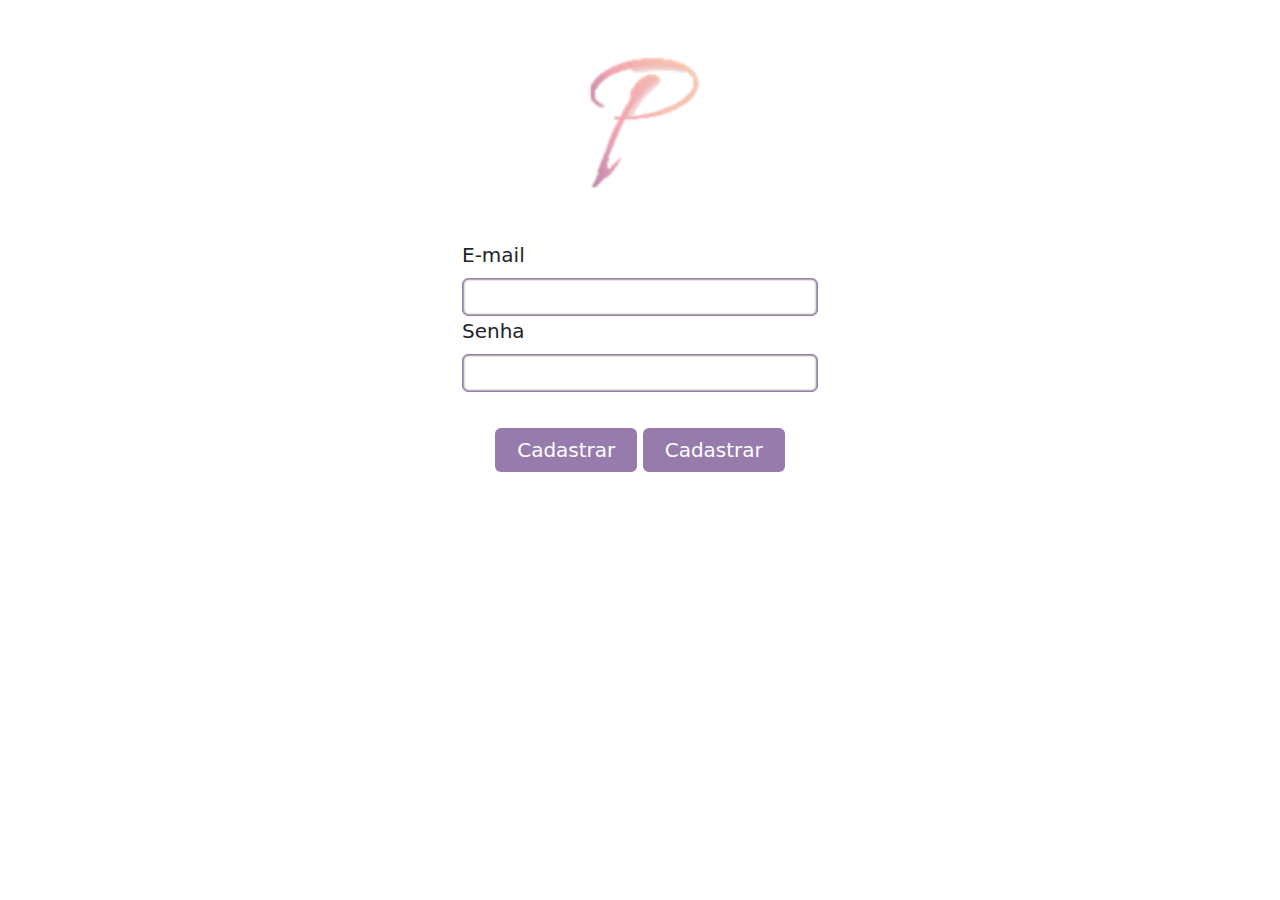
<file: index.html>
<!DOCTYPE html>
<html lang="en">
<head>
    <meta charset="UTF-8">
    <meta name="viewport" content="width=device-width, initial-scale=1.0">
    <title>Tela de Login</title>
    <link href="https://cdn.jsdelivr.net/npm/bootstrap@5.3.3/dist/css/bootstrap.min.css" rel="stylesheet" integrity="sha384-QWTKZyjpPEjISv5WaRU9OFeRpok6YctnYmDr5pNlyT2bRjXh0JMhjY6hW+ALEwIH" crossorigin="anonymous">
<link rel="stylesheet" href="style.css">

<link rel="icon" type="image/png" href="logoIcon.png">
</head>
<body><div class="container text-center">
    <div class="row">
      <div class="col">
        
      </div>
      <div class="col-s12 col-sm4 col-lg-4">
        <div class="img">
          <img src="logo.png" alt="" srcset="">
        </div>
        <form action="PHP/logon.php" method="post">
            <div class="col-s12">
              <label for="exampleInputEmail1" class=" top form-label">E-mail</label>
              <input type="email" name="email" class="form-control" id="exampleInputEmail1" aria-describedby="emailHelp">
            </div>
            <div class="col-s12">
              <label for="exampleInputPassword1" class="form-label">Senha</label>
              <input type="password" name="senha" class="form-control" id="exampleInputPassword1">
            </div>
            <div class="botao">
        
              <a class="btn btn2 btnindex" href="calendario.html" role="button">Cadastrar</a>
              <a class="btn btn2 btnindex" href="cadastrar.html" role="button">Cadastrar</a>

            </div>
            
          </form>
      </div>
      <div class="col">
        
      </div>
    </div>
  </div>

    <script src="https://cdn.jsdelivr.net/npm/bootstrap@5.3.3/dist/js/bootstrap.bundle.min.js" integrity="sha384-YvpcrYf0tY3lHB60NNkmXc5s9fDVZLESaAA55NDzOxhy9GkcIdslK1eN7N6jIeHz" crossorigin="anonymous"></script>
    
</body>
</html>
</file>
<file: style.css>
.rosa{

    background-color: #EEB3A3;
    width: 40%;
    font-size: 20px;
}
.btn2{

    background-color: #967BAC;
    color: white;
    font-size: 20px;
}

.btn-primary {
    width: 80%;
    font-size: 25px;
    color: black;
}
.btn-primary:hover {
    background-color:#A93226;
    color: white;
}
.btn-outline-danger{
    margin-top: 10px;    
}
.btnindex{
    width: 40%;
}
.btnindex:hover{
    background-color: rgb(136, 38, 38);
    color: aliceblue;
}
.form-label{
    display: flex;
    justify-content: flex-start;
    text-align: left;
    font-size: 20px;
}
.img{ 

margin-top: 15%;

}

img{
    width: 150px;
}

.form-control{

    border: #967BAC solid 1px;
    box-shadow: inset black 0px 0px 2.5px 0.1px;
}

.form-control:hover, .form-control:focus{
    background-color:rgb(136, 38, 38);
    color: white;
}
.top{
    margin-top: 10%;
}

.botao{

    margin-top: 10%;

}

/*body { background-color:#E7D2EC ;}*/

.senha{
    display: flex;
}

.icon{
    width: 10%;
    display: flex;
    flex-direction: row;
    justify-content: center;
    align-items: center;
}

#mostrarSenha{
    height: 100%;
    display: flex;
    flex-direction: row;
    justify-content: center;
    align-items: center;
}

.fa-eye-low-vision{
display: flex;
flex-direction: row;
justify-content: center;
align-items: center;
font-size: larger;
height: 100%;
}

h2 {text-align: left;}
</file>
